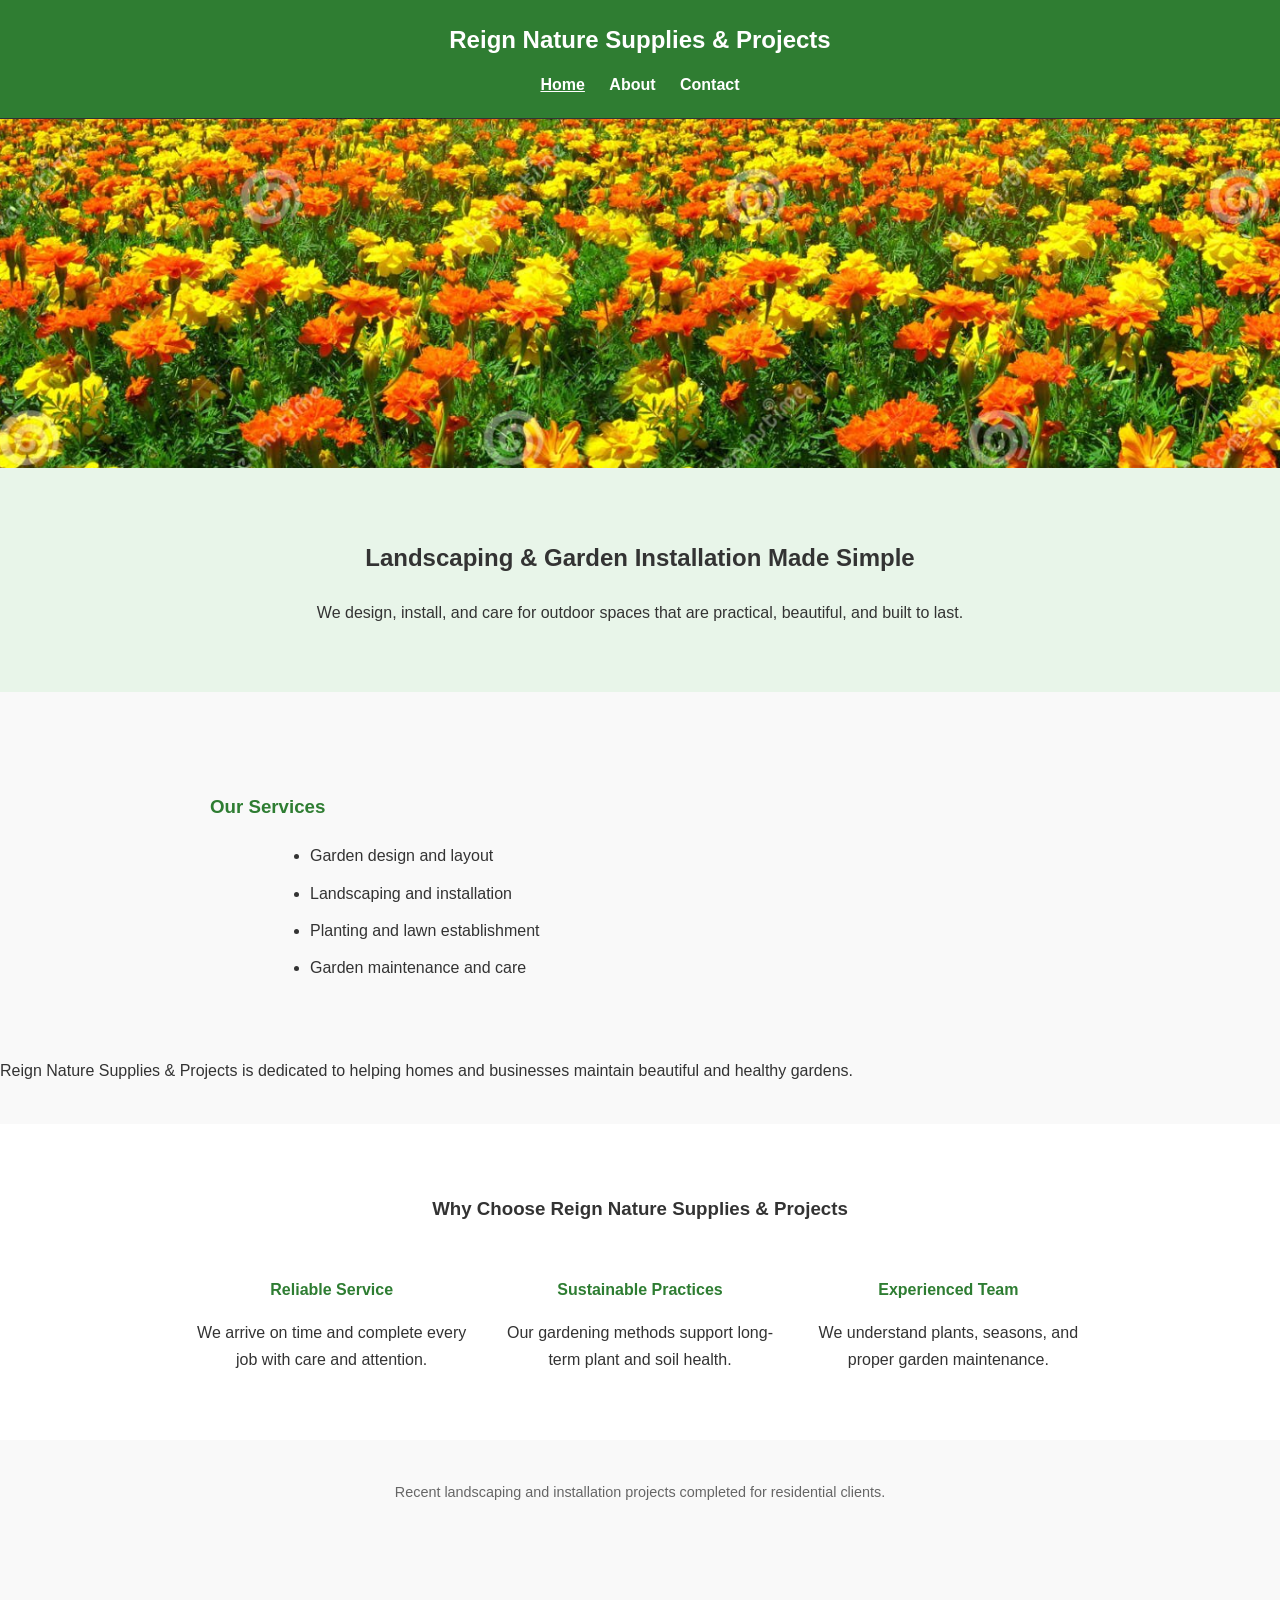
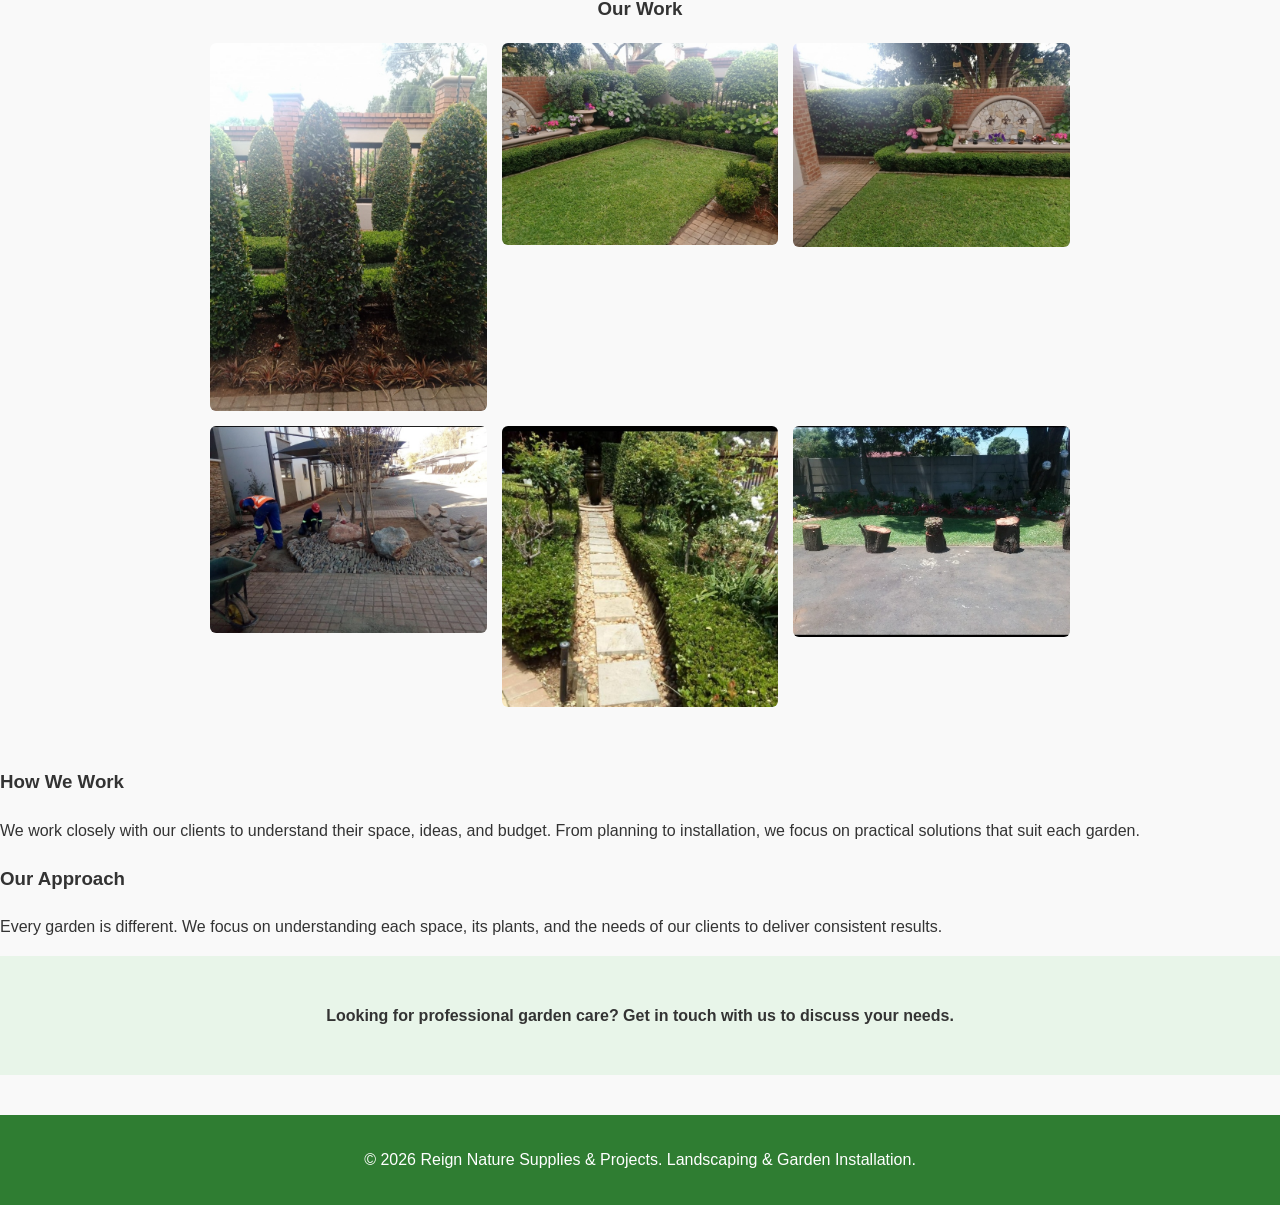
<file: index.html>
<!DOCTYPE html>
<html lang="en">
<head>
    <meta charset="UTF-8">
    <meta name="viewport" content="width=device-width, initial-scale=1">
    <title>Reign Nature Supplies & Projects</title>
    <link rel="stylesheet" href="style.css">
</head>
<body>

<header class="header">
    <h1>Reign Nature Supplies & Projects</h1>
    <nav>
        <a href="index.html" class="active">Home</a>
        <a href="about.html">About</a>
        <a href="contact.html">Contact</a>
    </nav>
    
</header>

        <div id="main-home">
            <img src="images/Screenshot 2026-01-07 204802.png" width="100%"/>
        </div>

<section class="hero">
  <h2>Landscaping & Garden Installation Made Simple</h2>
  <p>
     We design, install, and care for outdoor spaces that are practical,
     beautiful, and built to last.
  </p>
</section>


<section class="content">
  <h3>Our Services</h3>

  <ul class="services">
     <li>Garden design and layout</li>
     <li>Landscaping and installation</li>
     <li>Planting and lawn establishment</li>
     <li>Garden maintenance and care</li>
  </ul>
</section>


<section class="intro">
    <p>
        Reign Nature Supplies & Projects is dedicated to helping homes and businesses
        maintain beautiful and healthy gardens.
    </p>
</section>

<section class="features">
  <h3>Why Choose Reign Nature Supplies & Projects</h3>

  <div class="features-grid">
    <div>
      <h4>Reliable Service</h4>
      <p>We arrive on time and complete every job with care and attention.</p>
    </div>

    <div>
      <h4>Sustainable Practices</h4>
      <p>Our gardening methods support long-term plant and soil health.</p>
    </div>

    <div>
      <h4>Experienced Team</h4>
      <p>We understand plants, seasons, and proper garden maintenance.</p>
    </div>
  </div>
</section>

<p class="photo-note">
  Recent landscaping and installation projects completed for residential clients.
</p>

<section class="gallery">
    <h3><bold>Our Work</bold></h3>

    <div id="gallery-grid">

            <img src="images/Screenshot_20260108_172303_com.whatsapp_edit_112798165023010.jpg" alt="Garden maintenance project"/>
            <img src="images/Screenshot_20260108_172307_com.whatsapp_edit_112788243465514.jpg" alt="Landscaping work completed"/>
            <img src="images/Screenshot_20260108_172309_com.whatsapp_edit_112767817665314.jpg" alt="Landscaping work completed"/>
            <img src="images/Screenshot_20260108_172317_com.whatsapp_edit_112759257898807.jpg" alt="Landscaping work completed"/>
            <img src="images/Screenshot_20260108_172323_com.whatsapp_edit_112723932549601.jpg" alt="Healthy garden after care"/>
            <img src="images/Screenshot_20260108_172331_com.whatsapp_edit_112710650119086.jpg" alt="Healthy garden after care"/>
        </div>
</section>

<h3>How We Work</h3>
    <p>
        We work closely with our clients to understand their space, ideas,
        and budget. From planning to installation, we focus on practical
        solutions that suit each garden.
    </p>


<h3>Our Approach</h3>
    <p>
        Every garden is different. We focus on understanding each space,
        its plants, and the needs of our clients to deliver consistent results.
    </p>

<section class="cta">
  <p>
    Looking for professional garden care? Get in touch with us to discuss your needs.
  </p>
</section>

<footer>
  <p>&copy; 2026 Reign Nature Supplies & Projects. Landscaping & Garden Installation.</p>
</footer>

</body>
</html>
</file>
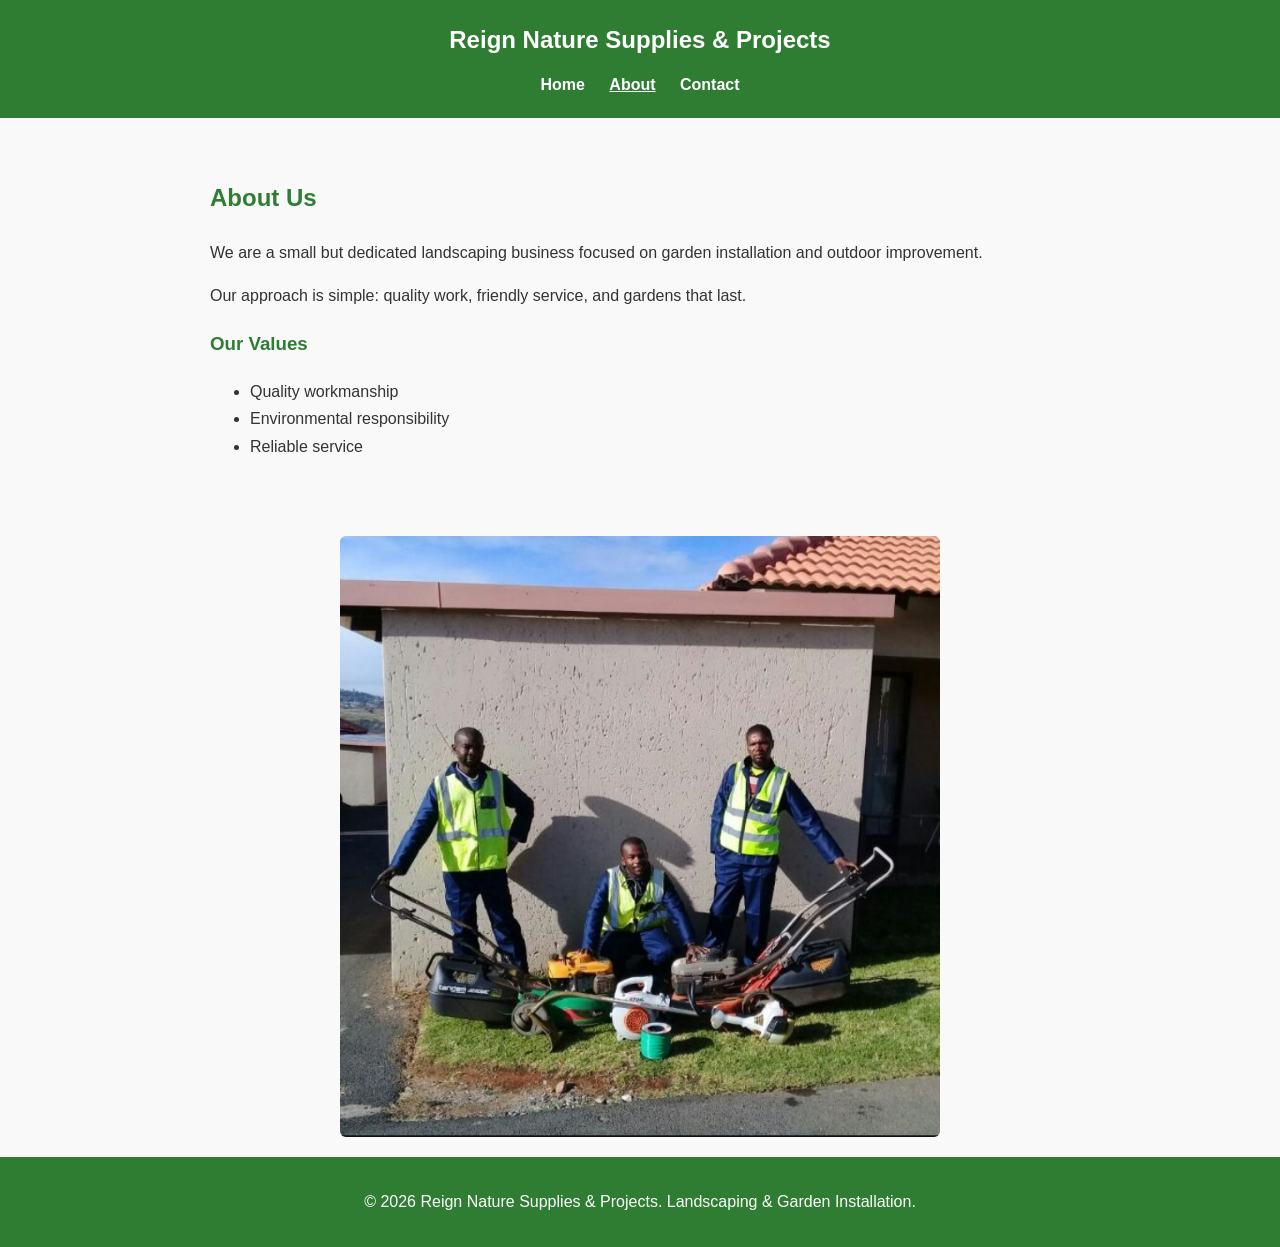
<file: about.html>
<!DOCTYPE html>
<html lang="en">
<head>
    <meta charset="UTF-8">
    <meta name="viewport" content="width=device-width, initial-scale=1">
    <title>About | Reign Nature Supplies & Projects</title>
    <link rel="stylesheet" href="style.css">
</head>
<body>

<header class="header">
    <h1>Reign Nature Supplies & Projects</h1>
    <nav>
        <a href="index.html">Home</a>
        <a href="about.html" class="active">About</a>
        <a href="contact.html">Contact</a>
    </nav>
</header>


<section class="content">
  <h2>About Us</h2>

  <p>
    We are a small but dedicated landscaping business focused on
    garden installation and outdoor improvement.
  </p>

  <p>
    Our approach is simple: quality work, friendly service, and
    gardens that last.
  </p>

    <h3>Our Values</h3>
    <ul>
        <li>Quality workmanship</li>
        <li>Environmental responsibility</li>
        <li>Reliable service</li>
    </ul>
</section>

<img src="images/Screenshot_20260108_172253_com.whatsapp_edit_112811737837016.jpg" alt="Gardening work" class="about-image">


<footer>
  <p>&copy; 2026 Reign Nature Supplies & Projects. Landscaping & Garden Installation.</p>
</footer>

</body>
</html>
</file>
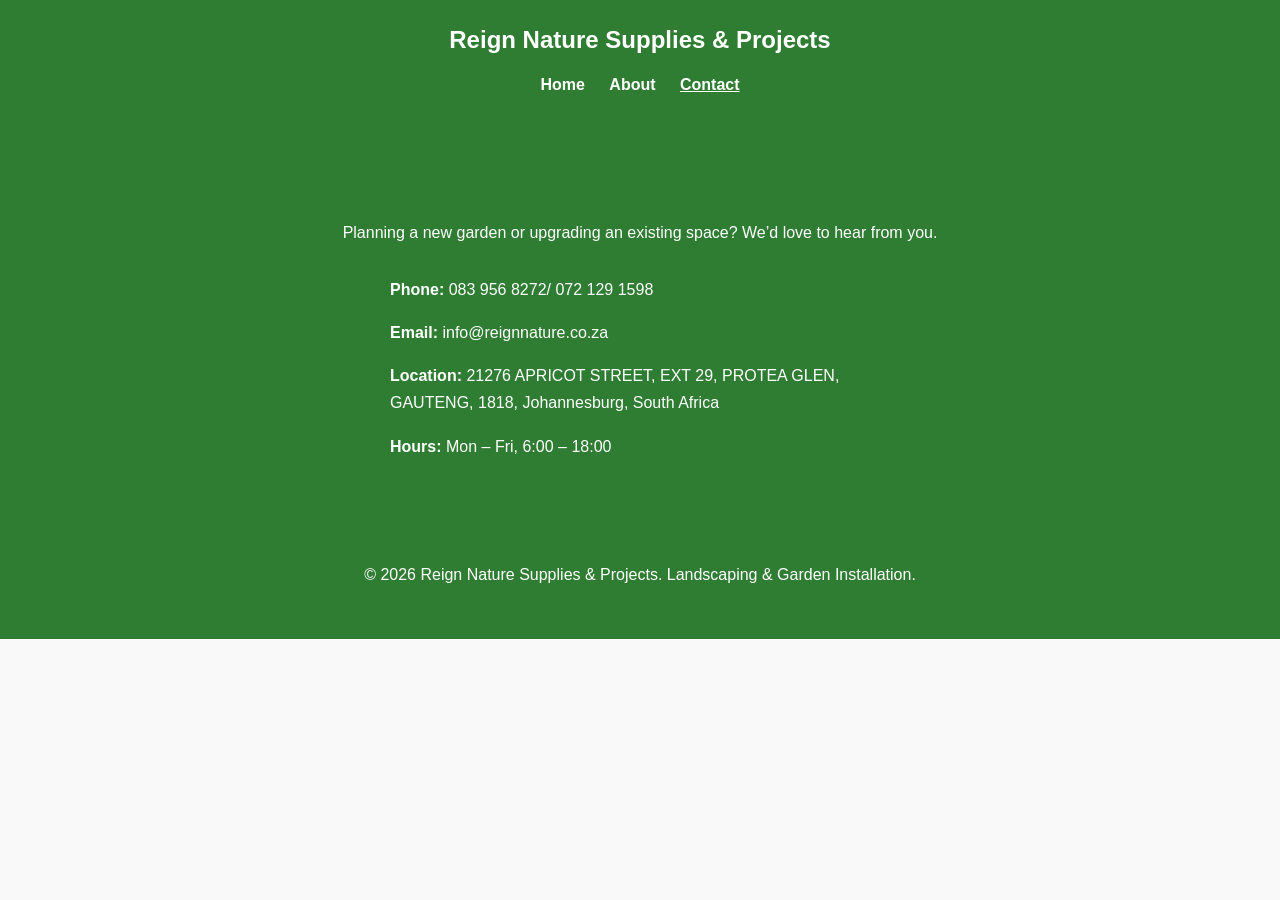
<file: contact.html>
<!DOCTYPE html>
<html lang="en">
<head>
    <meta charset="UTF-8">
    <meta name="viewport" content="width=device-width, initial-scale=1" >
    <title>Contact | Reign Nature Supplies & Projects</title>
    <link rel="stylesheet" href="style.css">
</head>
<body>

<header class="header">
    <h1>Reign Nature Supplies & Projects</h1>
    <nav>
        <a href="index.html">Home</a>
        <a href="about.html">About</a>
        <a href="contact.html" class="active">Contact</a>
</nav>

<section class="content">
  <h2>Contact Us</h2>

  <p>
    Planning a new garden or upgrading an existing space?
    We’d love to hear from you.
  </p>

  <div class="contact-details">
    <p><strong>Phone:</strong> 083 956 8272/ 072 129 1598</p>
    <p><strong>Email:</strong> info@reignnature.co.za</p>
    <p><strong>Location:</strong> 21276 APRICOT STREET, EXT 29, PROTEA GLEN, 
                                GAUTENG, 1818, Johannesburg, South Africa </p>
    <p><strong>Hours:</strong> Mon – Fri, 6:00 – 18:00</p>
  </div>
</section>

<footer>
  <p>&copy; 2026 Reign Nature Supplies & Projects. Landscaping & Garden Installation.</p>
</footer>

</body>
</html>
</file>
<file: style.css>
/* ===== Reset & Base ===== */
* {
  box-sizing: border-box;
}

body {
  margin: 0;
  font-family: Arial, sans-serif;
  line-height: 1.7;
  background-color: #f9f9f9;
  color: #333;
}

/* ===== Images ===== */
img {
  max-width: 100%;
  height: auto;
  display: block;
}

/* ===== Header ===== */
.header {
  background-color: #2f7d32;
  color: #fff;
  padding: 20px;
  text-align: center;
}

.header h1 {
  margin: 0 0 10px;
  font-size: 1.5rem;
}

nav a {
  color: #fff;
  text-decoration: none;
  margin: 0 10px;
  font-weight: bold;
}

nav a.active {
  text-decoration: underline;
}

/* ===== Sections ===== */
section {
  margin-bottom: 40px;
}

.hero {
  background-color: #e8f5e9;
  padding: 50px 20px;
  text-align: center;
}

.content {
  max-width: 900px;
  margin: auto;
  padding: 40px 20px;
}

.content h2,
.content h3 {
  color: #2e7d32;
}

/* ===== Services ===== */
.services {
  max-width: 700px;
  margin: 20px auto;
  padding-left: 20px;
  text-align: left;
}

.services li {
  margin-bottom: 10px;
}

/* ===== Features ===== */
.features {
  background-color: #ffffff;
  padding: 50px 20px;
  text-align: center;
}

.features-grid {
  max-width: 900px;
  margin: 30px auto 0;
  display: grid;
  grid-template-columns: repeat(auto-fit, minmax(250px, 1fr));
  gap: 25px;
}

.features h4 {
  color: #2e7d32;
  margin-bottom: 10px;
}

/* ===== Gallery ===== */
.gallery {
  max-width: 900px;
  margin: auto;
  padding: 40px 20px;
  text-align: center;
}

#gallery-grid {
  display: grid;
  grid-template-columns: repeat(auto-fit, minmax(250px, 1fr));
  gap: 15px;
}

#gallery-grid img {
  border-radius: 6px;
  object-fit: cover;
}

.photo-note {
  font-size: 0.9rem;
  color: #666;
  text-align: center;
  margin-bottom: 30px;
}

/* ===== About Image ===== */
.about-image {
  max-width: 600px;
  margin: 20px auto;
  border-radius: 6px;
}

/* ===== CTA ===== */
.cta {
  background-color: #e8f5e9;
  padding: 30px 20px;
  text-align: center;
  font-weight: bold;
}

/* ===== Footer ===== */
footer {
  background-color: #2f7d32;
  color: #fff;
  text-align: center;
  padding: 15px;
}

/* ===== Mobile ===== */
@media (max-width: 600px) {
  nav a {
    display: block;
    margin: 8px 0;
  }

  .hero h2 {
    font-size: 1.4rem;
  }

  .header h1 {
    font-size: 1.3rem;
  }
}

.contact-details {
  max-width: 500px;
  margin: 30px auto;
  text-align: left;
}

/* ===== Small Mobile ===== */
@media (max-width: 480px) {
  section {
    padding: 30px 15px;
  }

  .content {
    padding: 30px 15px;
  }
}
</file>
